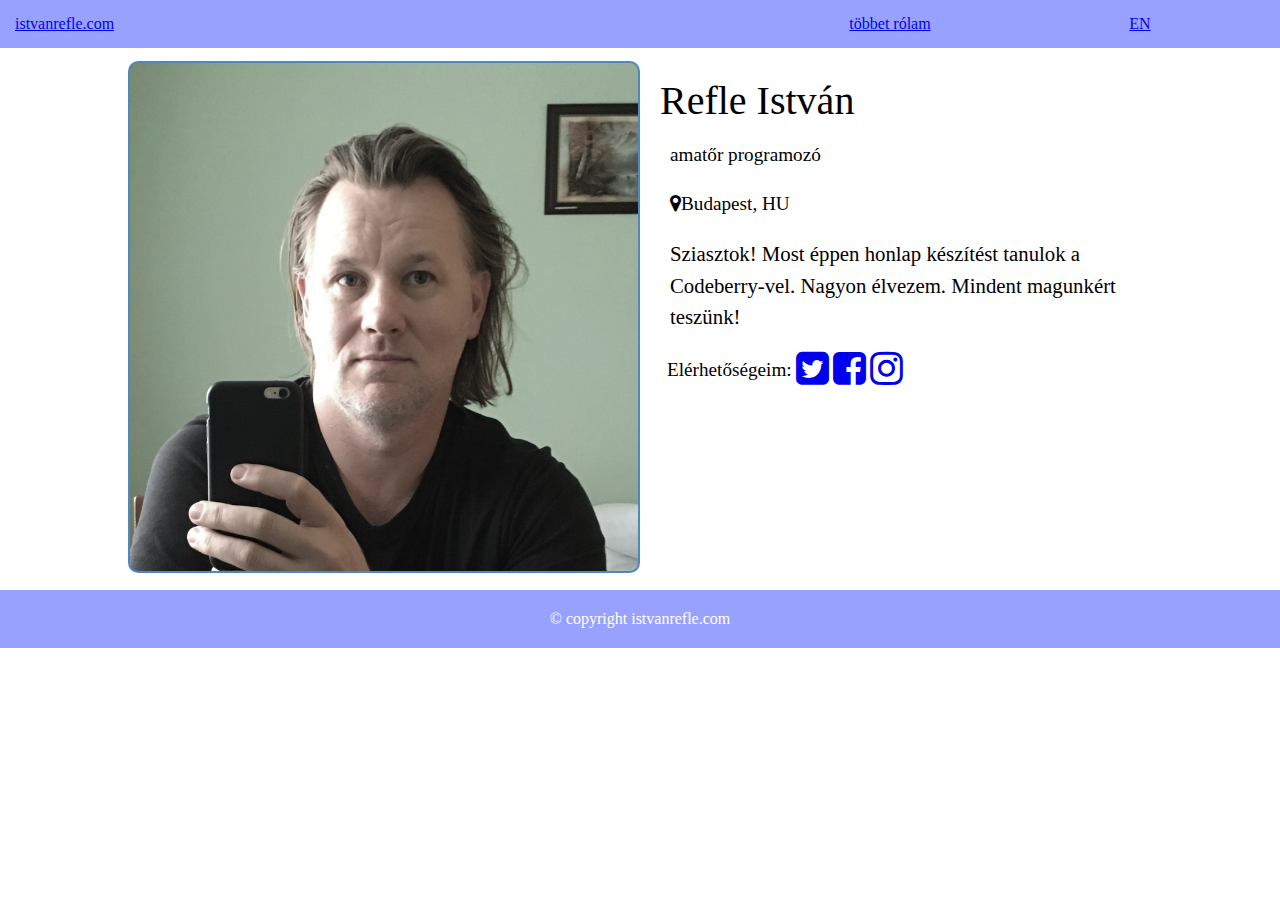
<file: index.html>
<!DOCTYPE html>
<html lang="hu">
<head>
	<meta name="viewport" content="width=device-width, initial-scale=1.0">
	
	<link rel="stylesheet" type="text/css" href="main.css">
	
	<link href="https://fonts.googleapis.com/css?family=Crimson+Text|Julius+Sans+One" rel="stylesheet">
	
	<link href="https://maxcdn.bootstrapcdn.com/font-awesome/4.7.0/css/font-awesome.min.css" rel="stylesheet">

</head>
	
<body>

<div class="menu">
	<div class="backhome">
		<span title="Kezdőlapra"><a href="index.html">istvanrefle.com</a></span>
	</div>
	<div class="aboutme">
		<span title="többet rólam"><a href="index-me-hu.html">többet rólam</a></span>
	</div>
	<div class="langchooser">
		<span title="to Englsih"><a lang="en" href="index-en.html">EN</a></span>
	</div>	
</div>

<div class="main">
	<div class="profile-image">
		<a target="_self" href="index-me-hu.html">
			<img class="img-me" src="assets/me1-small.jpg" alt="többet rólam">
		</a>
  </div>

	<div class="about">
		<h1>Refle István</h1>
		<p class="job"> amatőr programozó <p>
		<p class="location"><i class="fa fa-map-marker"></i>Budapest, HU</p>
		<p class="memo">Sziasztok! Most éppen honlap készítést tanulok a Codeberry-vel. Nagyon élvezem. Mindent magunkért teszünk!</p>
		<div class="links">
			<div class="links-header"></div>
			<div class="links-data">
				<ul>
					<li>Elérhetőségeim:</li>
					<li><a href="https://www.twitter.com/#irefle" title="Twitter" class="social-icon"><i class="fa fa-2x fa-twitter-square"></i></a></li>
					<li><a href="https://www.facebook.com/#istvanrefle" title="Facebook" class="social-icon"><i class="fa fa-2x fa-facebook-square"></i></a></li>
					<li><a href="https://www.instagram.com/#istvanrefle" title="Instagram" class="social-icon"><i class="fa fa-2x fa-instagram"></i></a></li>
				</ul>
			</div>
		</div>
	</div>
</div>

<div class=copyright>© copyright istvanrefle.com</div>

</body>
</html>
</file>
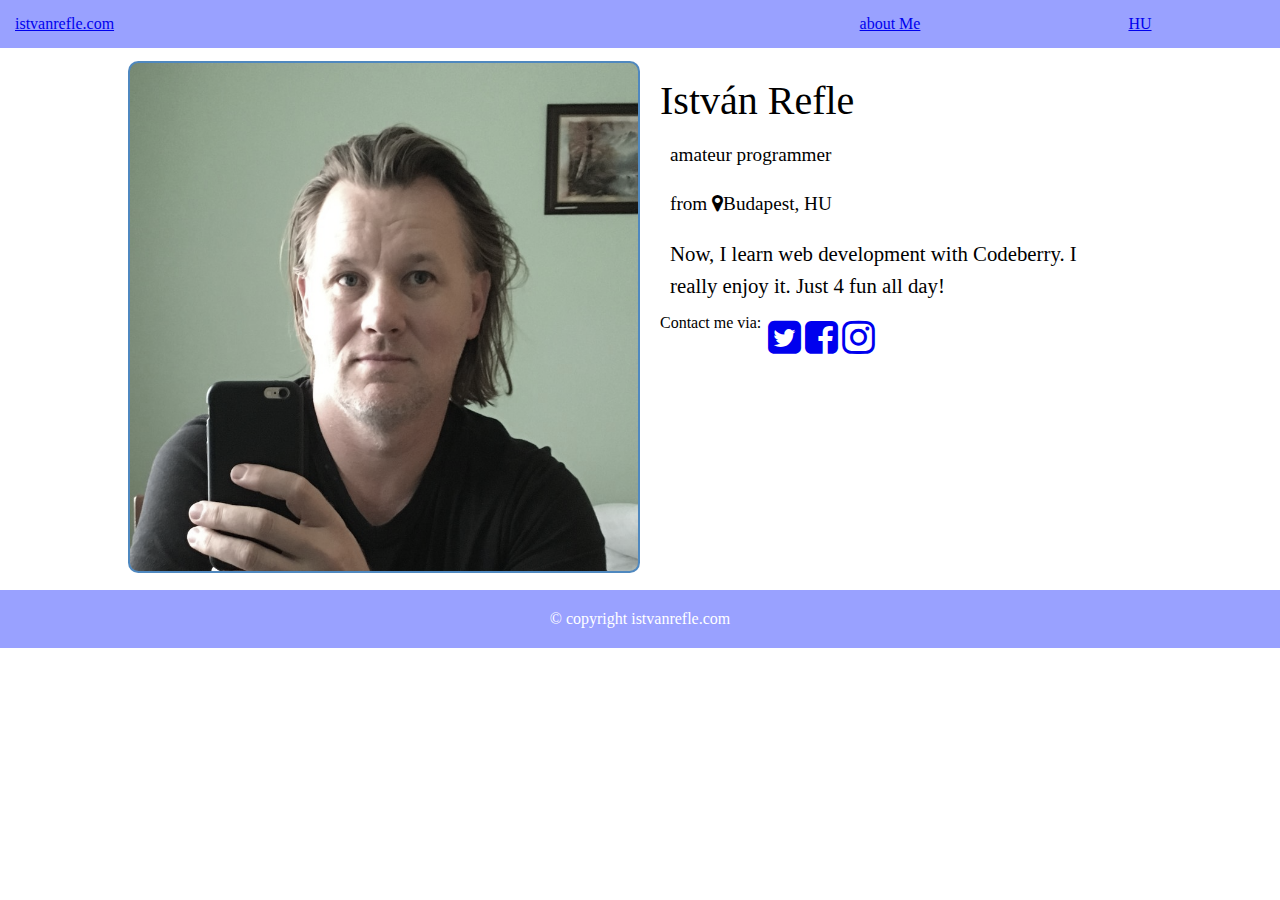
<file: index-en.html>
<!DOCTYPE html>
<html lang="en">
<head>
	<meta name="viewport" content="width=device-width, initial-scale=1.0">
	
	<link rel="stylesheet" type="text/css" href="main.css">
	
	<link href="https://fonts.googleapis.com/css?family=Crimson+Text|Julius+Sans+One" rel="stylesheet">
	
	<link href="https://maxcdn.bootstrapcdn.com/font-awesome/4.7.0/css/font-awesome.min.css" rel="stylesheet">

</head>
	
<body>

<div class="menu">
	<div class="backhome">
		<span title="back Home"><a href="index-en.html">istvanrefle.com</a></span>
	</div>
	<div class="aboutme">
		<span title="about Me"><a href="index-me-en.html">about Me</a></span>
	</div>
	<div class="langchooser">
		<span title="to Hungarian"><a lang="hu" href="index.html">HU</a></span>
	</div>	
</div>

<div class="main">
	<div class="profile-image">
		<a target="_self" href="index-me-en.html">
			<img class="img-me" src="assets/me1-small.jpg" alt="More about Me">
		</a>
  </div>

	<div class="about">
		<h1> István Refle </h1>
		<p class="job"> amateur programmer <p>
		<p class="location">from <i class="fa fa-map-marker"></i>Budapest, HU</p>
		<p class="memo">Now, I learn web development with Codeberry. I really enjoy it. Just 4 fun all day! </p>
		<div class="links">
			<div class="links-header">
				<p>Contact me via:</p>
			</div>
			<div class="links-data">
				<ul>
					<li><a href="https://www.twitter.com/#irefle" title="Twitter" class="social-icon"><i class="fa fa-2x fa-twitter-square"></i></a></li>
					<li><a href="https://www.facebook.com/#istvanrefle" title="Facebook" class="social-icon"><i class="fa fa-2x fa-facebook-square"></i></a></li>
					<li><a href="https://www.instagram.com/#istvanrefle" title="Instagram" class="social-icon"><i class="fa fa-2x fa-instagram"></i></a></li>
				</ul>
			</div>
		</div>
	</div>
</div>

<div class=copyright>© copyright istvanrefle.com</div>

</body>
</html>
</file>
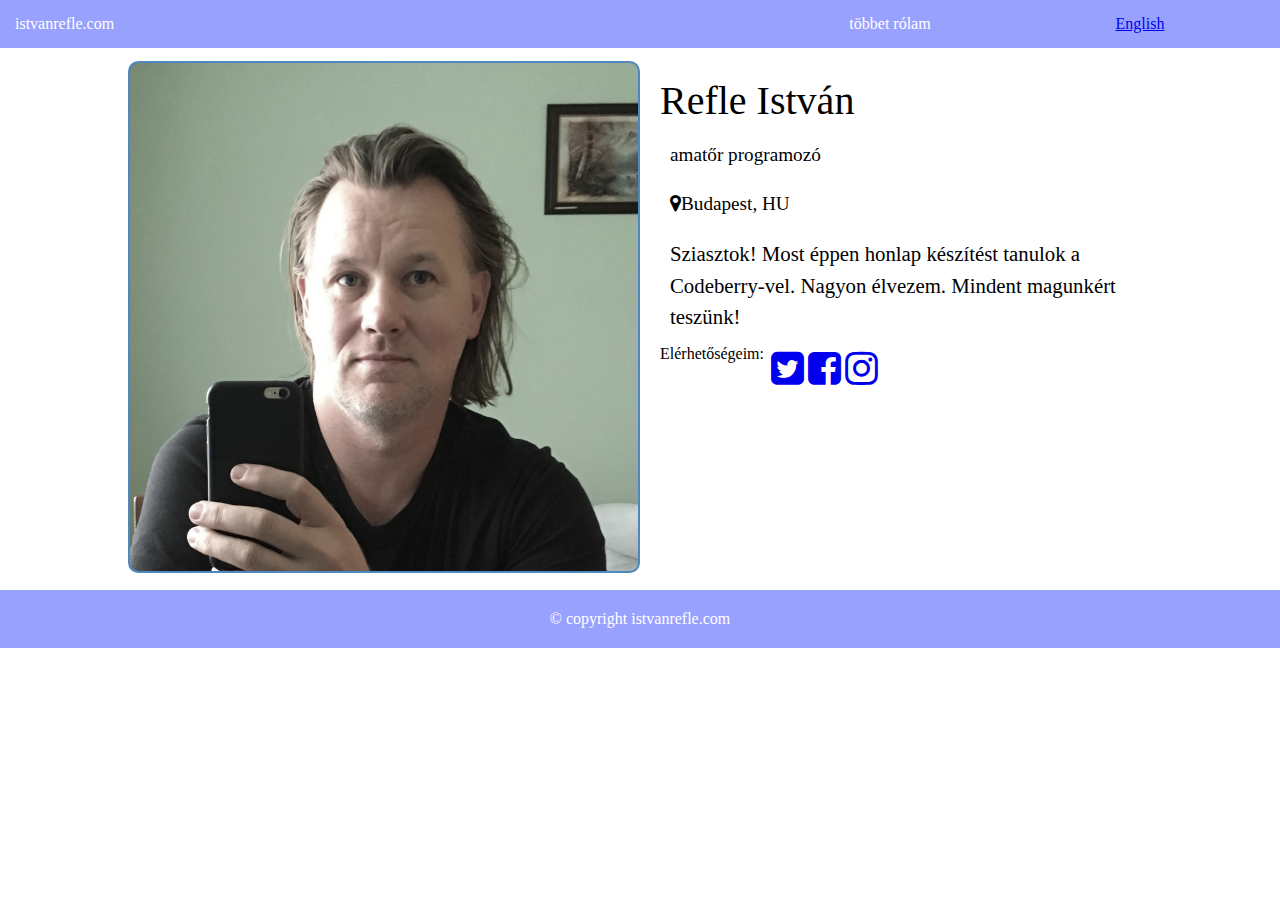
<file: index-hu.html>
<!DOCTYPE html>
<html lang="hu">
<head>
	<meta name="viewport" content="width=device-width, initial-scale=1.0">
	
	<link rel="stylesheet" type="text/css" href="main.css">
	
	<link href="https://fonts.googleapis.com/css?family=Crimson+Text|Julius+Sans+One" rel="stylesheet">
	
	<link href="https://maxcdn.bootstrapcdn.com/font-awesome/4.7.0/css/font-awesome.min.css" rel="stylesheet">

</head>
	
<body>

<div class="menu">
	<div>
		<p class="backhome">istvanrefle.com</p>
	</div>
	<div>
		<p class="aboutme">többet rólam</p>
	</div>
	<div>
		<span class="langchooser" title="to Englsih"><a lang="en" href="index-en.html">English</a></span>
	</div>	
</div>

<div class="main">
	<div class="profile-image">
		<a target="_self" href="index-me-hu.html">
			<img class="img-me" src="assets/me1-small.jpg" alt="többet rólam">
		</a>
  </div>

	<div class="about">
		<h1>Refle István</h1>
		<p class="job"> amatőr programozó <p>
		<p class="location"><i class="fa fa-map-marker"></i>Budapest, HU</p>
		<p class="memo">Sziasztok! Most éppen honlap készítést tanulok a Codeberry-vel. Nagyon élvezem. Mindent magunkért teszünk!</p>
		<div class="links">
			<div class="links-header">
				<p>Elérhetőségeim:</p>
			</div>
			<div class="links-data">
				<ul>
					<li><a href="https://www.twitter.com/#irefle" title="Twitter" class="social-icon"><i class="fa fa-2x fa-twitter-square"></i></a></li>
					<li><a href="https://www.facebook.com/#istvanrefle" title="Facebook" class="social-icon"><i class="fa fa-2x fa-facebook-square"></i></a></li>
					<li><a href="https://www.instagram.com/#istvanrefle" title="Instagram" class="social-icon"><i class="fa fa-2x fa-instagram"></i></a></li>
				</ul>
			</div>
		</div>
	</div>
</div>

<div class=copyright>© copyright istvanrefle.com</div>

</body>
</html>
</file>
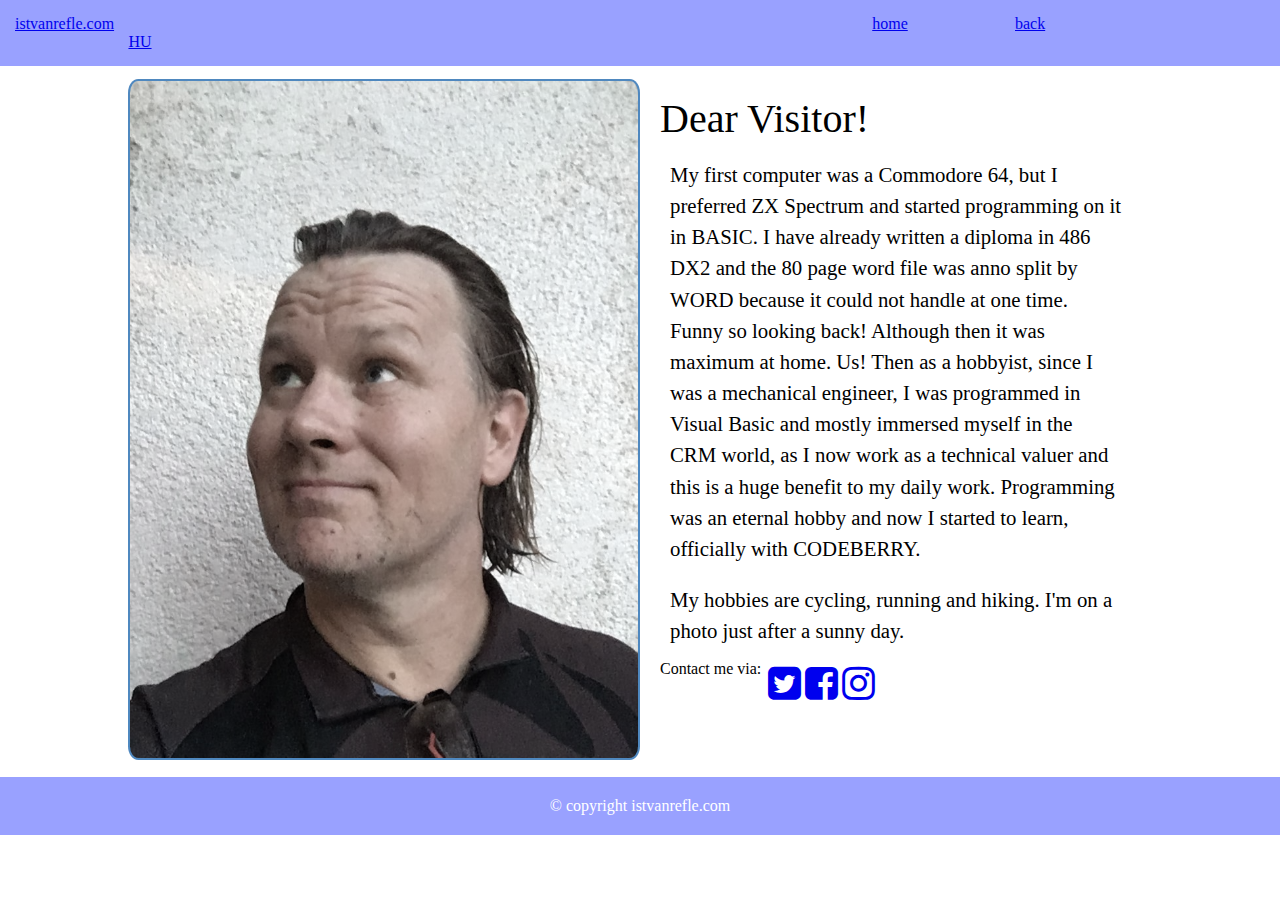
<file: index-me-en.html>
<!DOCTYPE html>
<html lang="hu">
<head>
	<meta name="viewport" content="width=device-width, initial-scale=1.0">
	
	<link rel="stylesheet" type="text/css" href="main.css">
	
	<link href="https://fonts.googleapis.com/css?family=Crimson+Text|Julius+Sans+One" rel="stylesheet">
	
	<link href="https://maxcdn.bootstrapcdn.com/font-awesome/4.7.0/css/font-awesome.min.css" rel="stylesheet">

</head>
	
<body>

<div class="menu">
	<div class="backhome">
		<span title="back Home"><a href="index-en.html">istvanrefle.com</a></span>
	</div>
	<div class="aboutme">
		<span title="home"><a href="index-en.html">home</a></span>
	</div>
	<div class="pageback">
		<span title="back"><a href="index.html">back</a></span>
	</div>
	<div class="langchooser">
		<span title="to Hungarian"><a target="_self" lang="hu" href="index-me-hu.html">HU</a></span>
	</div>	
</div>

<div class="main">
	<div class="profile-image">
		<img class="img-me" src="assets/me2-small.jpg" alt="ME">
  </div>

	<div class="about">
		<h1> Dear Visitor! </h1>
		<p class="memo">My first computer was a Commodore 64, but I preferred ZX Spectrum and started programming on it in BASIC. I have already written a diploma in 486 DX2 and the 80 page word file was anno split by WORD because it could not handle at one time. Funny so looking back! Although then it was maximum at home. Us! Then as a hobbyist, since I was a mechanical engineer, I was programmed in Visual Basic and mostly immersed myself in the CRM world, as I now work as a technical valuer and this is a huge benefit to my daily work. Programming was an eternal hobby and now I started to learn, officially with CODEBERRY.</p>
		<p class="memo">My hobbies are cycling, running and hiking. I'm on a photo just after a sunny day.</p>
		<div class="links">
		<div class="links-header">
			<p> Contact me via: </p>
		</div>
			<div class="links-data">
				<ul>
            <li><a href="https://www.twitter.com/#irefle" title="Twitter" class="social-icon"><i class="fa fa-2x fa-twitter-square"></i></a></li>
            <li><a href="https://www.facebook.com/#istvanrefle" title="Facebook" class="social-icon"><i class="fa fa-2x fa-facebook-square"></i></a></li>
            <li><a href="https://www.instagram.com/#istvanrefle" title="Instagram" class="social-icon"><i class="fa fa-2x fa-instagram"></i></a></li>
				</ul>
			</div>
		</div>
	</div>
</div>

<div class=copyright>© copyright istvanrefle.com</div>

</body>
</html>
</file>
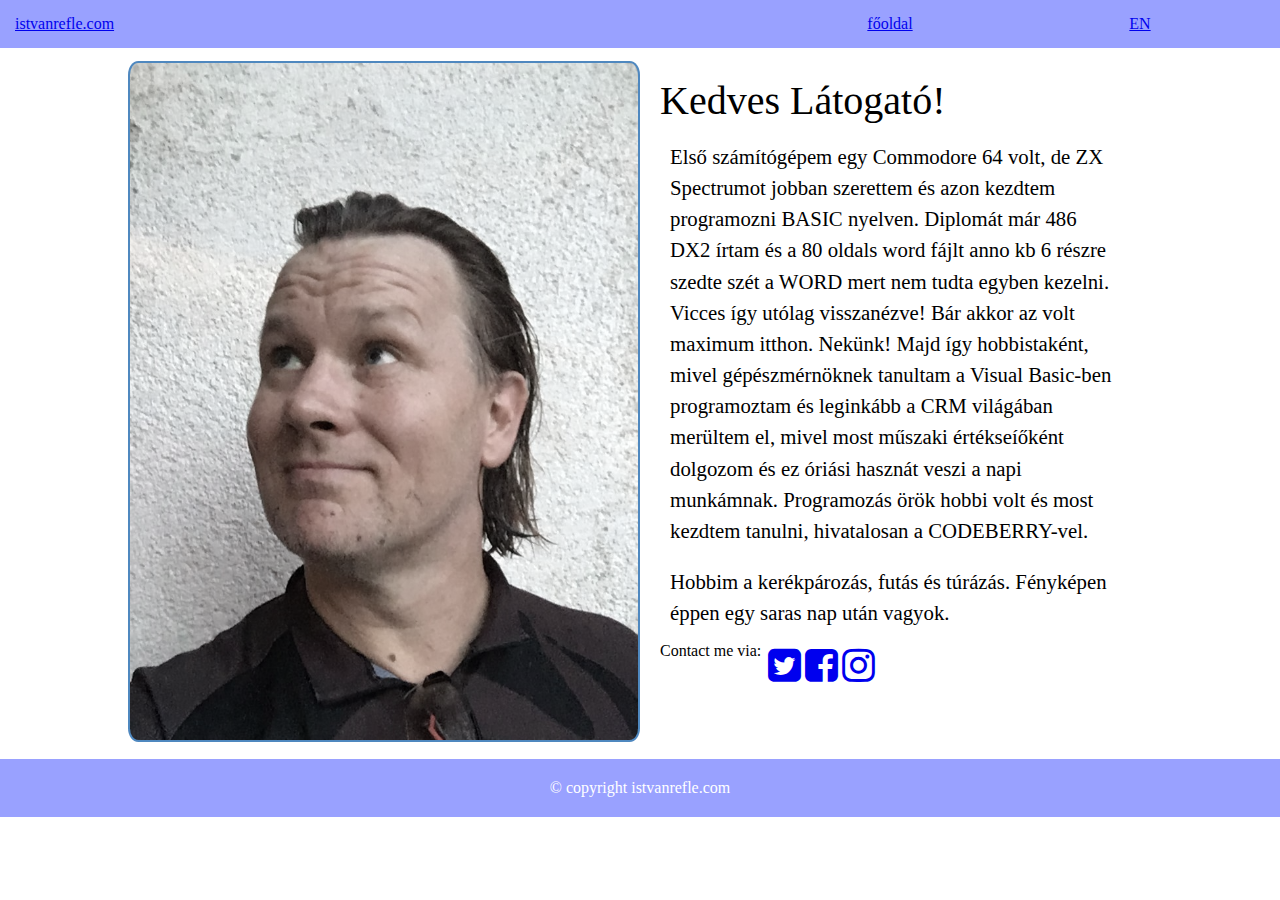
<file: index-me-hu.html>
<!DOCTYPE html>
<html lang="hu">
<head>
	<meta name="viewport" content="width=device-width, initial-scale=1.0">
	
	<link rel="stylesheet" type="text/css" href="main.css">
	
	<link href="https://fonts.googleapis.com/css?family=Crimson+Text|Julius+Sans+One" rel="stylesheet">
	
	<link href="https://maxcdn.bootstrapcdn.com/font-awesome/4.7.0/css/font-awesome.min.css" rel="stylesheet">

</head>
	
<body>

<div class="menu">
	<div class="backhome">
		<span title="Kezdőlapra"><a href="index.html">istvanrefle.com</a></span>
	</div>
	<div class="aboutme">
		<span title="home"><a href="index.html">főoldal</a></span>
	</div>
	<div class="langchooser">
		<span title="to Englsih"><a target="_self" lang="en" href="index-me-en.html">EN</a></span>
	</div>	
</div>

<div class="main">
	<div class="profile-image">
		<img class="img-me" src="assets/me2-small.jpg" alt="ME">
  </div>

	<div class="about">
		<h1> Kedves Látogató! </h1>
		<p class="memo">Első számítógépem egy Commodore 64 volt, de ZX Spectrumot jobban szerettem és azon kezdtem programozni BASIC nyelven. Diplomát már 486 DX2 írtam és a 80 oldals word fájlt anno kb 6 részre szedte szét a WORD mert nem tudta egyben kezelni. Vicces így utólag visszanézve! Bár akkor az volt maximum itthon. Nekünk! Majd így hobbistaként, mivel gépészmérnöknek tanultam a Visual Basic-ben programoztam és leginkább a CRM világában merültem el, mivel most műszaki értékseíőként dolgozom és ez óriási hasznát veszi a napi munkámnak. Programozás örök hobbi volt és most kezdtem tanulni, hivatalosan a CODEBERRY-vel.</p>
		<p class="memo">Hobbim a kerékpározás, futás és túrázás. Fényképen éppen egy saras nap után vagyok.</p>
		<div class="links">
		<div class="links-header">
			<p> Contact me via: </p>
		</div>
			<div class="links-data">
				<ul>
            <li><a href="https://www.twitter.com/#irefle" title="Twitter" class="social-icon"><i class="fa fa-2x fa-twitter-square"></i></a></li>
            <li><a href="https://www.facebook.com/#istvanrefle" title="Facebook" class="social-icon"><i class="fa fa-2x fa-facebook-square"></i></a></li>
            <li><a href="https://www.instagram.com/#istvanrefle" title="Instagram" class="social-icon"><i class="fa fa-2x fa-instagram"></i></a></li>
				</ul>
			</div>
		</div>
	</div>
</div>

<div class=copyright>© copyright istvanrefle.com</div>

</body>
</html>
</file>
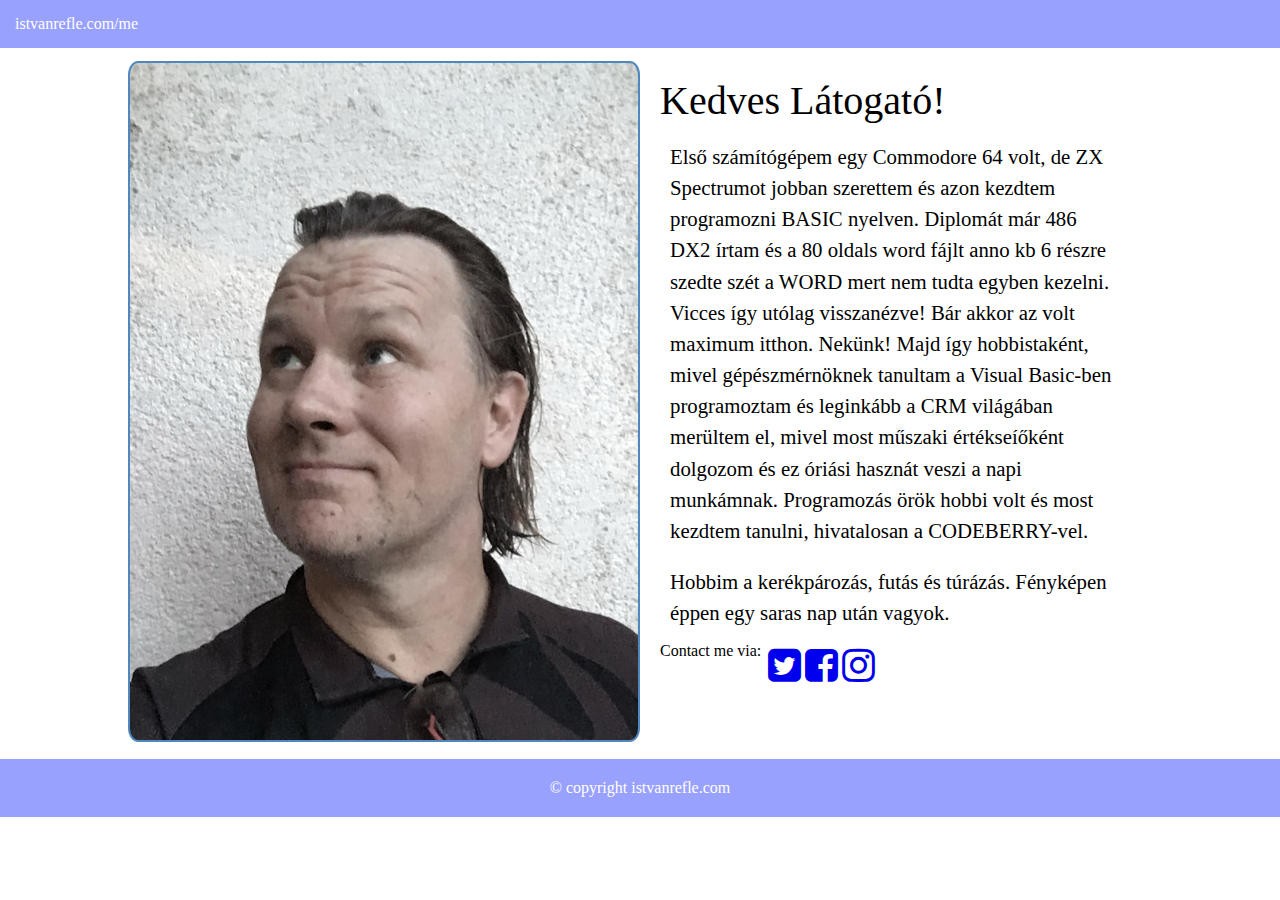
<file: index-me.html>
<!DOCTYPE html>
<html lang="hu">
<head>
	<meta name="viewport" content="width=device-width, initial-scale=1.0">
	
	<link rel="stylesheet" type="text/css" href="main.css">
	
	<link href="https://fonts.googleapis.com/css?family=Crimson+Text|Julius+Sans+One" rel="stylesheet">
	
	<link href="https://maxcdn.bootstrapcdn.com/font-awesome/4.7.0/css/font-awesome.min.css" rel="stylesheet">

</head>
	
<body>

<div class="menu">istvanrefle.com/me</div>

<div class="main">
	<div class="profile-image">
		<img class="img-me" src="assets/me2-small.jpg" alt="ME">
  </div>

	<div class="about">
		<h1> Kedves Látogató! </h1>
		<p class="memo">Első számítógépem egy Commodore 64 volt, de ZX Spectrumot jobban szerettem és azon kezdtem programozni BASIC nyelven. Diplomát már 486 DX2 írtam és a 80 oldals word fájlt anno kb 6 részre szedte szét a WORD mert nem tudta egyben kezelni. Vicces így utólag visszanézve! Bár akkor az volt maximum itthon. Nekünk! Majd így hobbistaként, mivel gépészmérnöknek tanultam a Visual Basic-ben programoztam és leginkább a CRM világában merültem el, mivel most műszaki értékseíőként dolgozom és ez óriási hasznát veszi a napi munkámnak. Programozás örök hobbi volt és most kezdtem tanulni, hivatalosan a CODEBERRY-vel.</p>
		<p class="memo">Hobbim a kerékpározás, futás és túrázás. Fényképen éppen egy saras nap után vagyok.</p>
		<div class="links">
		<div class="links-header">
			<p> Contact me via: </p>
		</div>
			<div class="links-data">
				<ul>
            <li><a href="https://www.twitter.com/#irefle" title="Twitter" class="social-icon"><i class="fa fa-2x fa-twitter-square"></i></a></li>
            <li><a href="https://www.facebook.com/#istvanrefle" title="Facebook" class="social-icon"><i class="fa fa-2x fa-facebook-square"></i></a></li>
            <li><a href="https://www.instagram.com/#istvanrefle" title="Instagram" class="social-icon"><i class="fa fa-2x fa-instagram"></i></a></li>
				</ul>
			</div>
		</div>
	</div>
</div>

<div class=copyright>© copyright istvanrefle.com</div>

</body>
</html>
</file>
<file: main.css>
/* ==== A SIMPLE CSS RESET FROM ERIC MEYER ==== */

html, body, div, span, applet, object, iframe,
h1, h2, h3, h4, h5, h6, p, blockquote, pre,
a, abbr, acronym, address, big, cite, code,
del, dfn, em, img, ins, kbd, q, s, samp,
small, strike, strong, sub, sup, tt, var,
b, u, i, center,
dl, dt, dd, ol, ul, li,
fieldset, form, label, legend,
table, caption, tbody, tfoot, thead, tr, th, td,
article, aside, canvas, details, embed,
figure, figcaption, footer, header, hgroup,
menu, nav, output, ruby, section, summary,
time, mark, audio, video {
	margin: 0;
	padding: 0;
	border: 0;
	font-size: 100%;
	font: inherit;
	vertical-align: baseline;
}
/* HTML5 display-role reset for older browsers */
article, aside, details, figcaption, figure,
footer, header, hgroup, menu, nav, section {
	display: block;
}

* {
  box-sizing: border-box;
	margin: 0;
	padding: 0;
}

.body{
	font-family:Verdana;
	color:darkgray;
}

h1{font-size: 2.5rem;}
li{font-size: 1.2rem;}
.menu{font-size: 1.5rem;}

.job{padding: 10px; font-size: 1.2rem;}
.location{padding: 10px; font-size: 1.2rem;}
.memo{padding: 10px; font-size: 1.3rem;}

.menu{
	background-color:hsla(235, 100%, 50%, 0.4);
	padding:15px;
	text-align:left;
	font-size: 1rem;
	color: white;
	overflow:auto;
}

.backhome {
	float: left;
	width:60%;
}

.aboutme {
	float: left;
	width: 20%;
	text-align: center;
}

.langchooser {
	float: left;
	width: 20%;
	text-align: center;
}

.langchooser.hover {
	border: 1px solid red;
}

.main{
	overflow:auto;
	margin-top: 1vw;
	width: 80%;
	margin-left: auto;
	margin-right: auto;
}

.profile-image{
	float: left;
  width: 50%;
  padding: 0 auto;
}

.img-me {
	width: 100%;
  border-radius: 2%;
  padding: 2px;
  background-color: #1E90FF;
  transition: all 0.2s ease-in-out;
  filter: grayscale(50%);
}

.img-me:hover {
  transform: scale(1.00);
	padding: 3px;
  filter: grayscale(20%);
}

.about {
	float: left;
	width: 50%;
	margin: 10px auto;
	padding: 0px 20px;
	line-height: 1.5;
}

.links-header{
	float: left;
	width:auto;	
}

ul {
	float: left;
	width:auto;
	list-style-type: none;
	padding: 0px;
	margin: 7px;
}
li {
  display: inline;
	vertical-align: middle;
}

.copyright{
	background-color:hsla(235, 100%, 50%, 0.4);
	text-align:center;
	font-size: 1rem;
	color: white;
	padding: 20px;
	margin-top:1vw;
	//*position: absolute; bottom: 0; width:100%;*//
}

@media only screen and (max-width:1024px) {

	.menu, .backhome, .aboutme, .langchooser {
		width: 100%;
	}

	.langchooser{
		text-align: right;
		}
	
	.profile-image {
		margin-left: 20%;
		width: 60%;
	}
	.about {
		text-align: center;
		width: 100%;
	}
	.links-header {
		width:50%;
		text-align: right;
	}
	.img-me {
		width: 80%;
		margin-left: 10%;
	}
	
	h1{font-size: 2.5rem;}
	li{font-size: 1.2rem;}
	.menu{font-size: 1.0rem;}

	.job{padding: 10px; font-size: 1.2rem;}
	.location{padding: 10px; font-size: 1.2rem;}
	.memo{padding: 10px; font-size: 1.3rem;}
	
}

@media only screen and (max-width:1024px) {

	.main {
		width:100%;
	}
	
}

@media only screen and (min-width:1440px) {
	.main {
		width:50%;
	}
}
</file>
